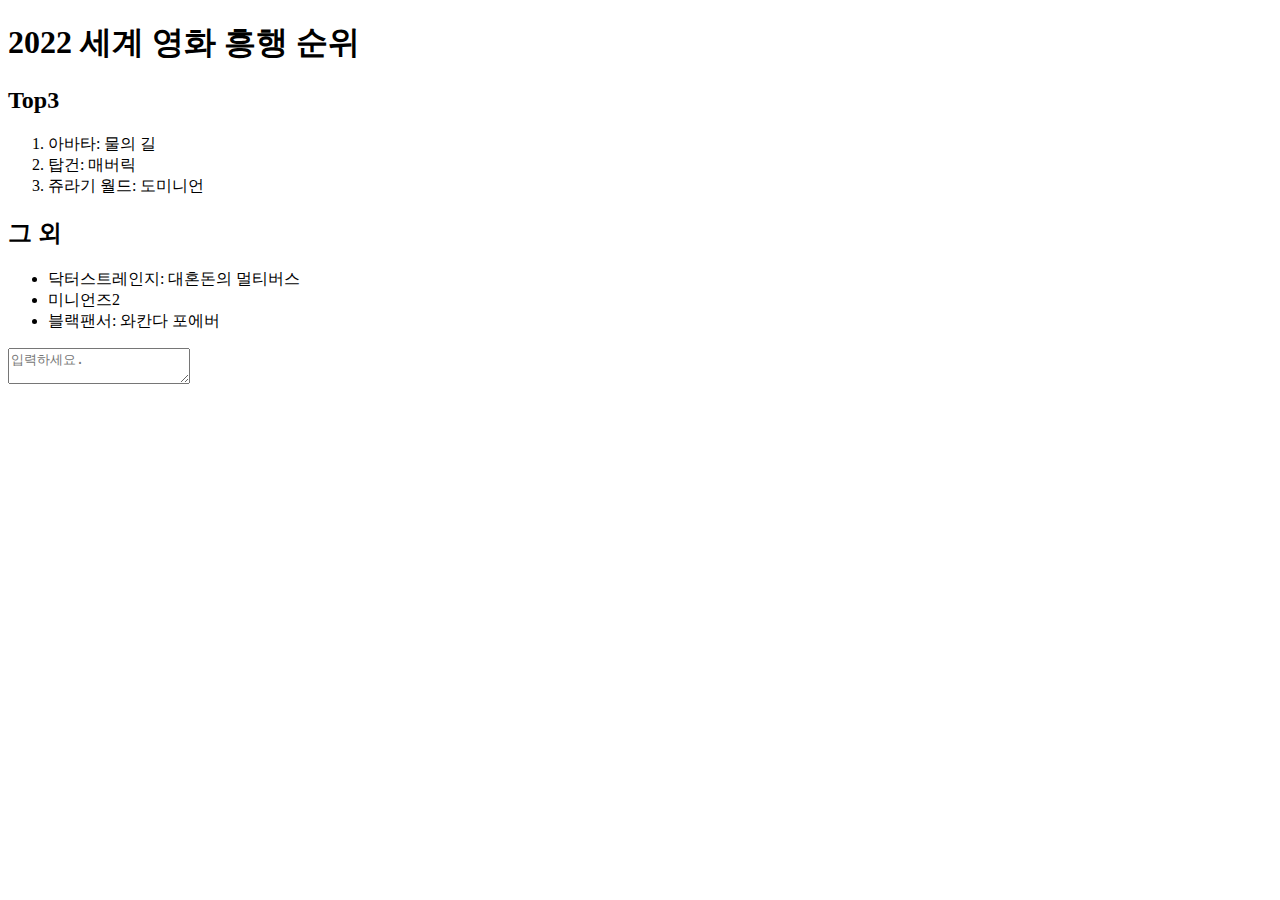
<file: list.html>
﻿<!DOCTYPE html>
<html lang="en">

<head>
    <meta charset="UTF-8">
    <meta http-equiv="X-UA-Compatible" content="IE=edge">
    <meta name="viewport" content="width=device-width, initial-scale=1.0">
    <title>Document</title>
</head>

<body>
    <h1>2022 세계 영화 흥행 순위</h1>
    <h2>Top3</h2>
    <ol>
        <li>아바타: 물의 길</li>
        <li>탑건: 매버릭</li>
        <li>쥬라기 월드: 도미니언</li>
    </ol>
    <h2>그 외</h2>
    <ul>
        <li>닥터스트레인지: 대혼돈의 멀티버스</li>
        <li>미니언즈2</li>
        <li>블랙팬서: 와칸다 포에버</li>
    </ul>

    <textarea placeholder="입력하세요."></textarea>
</body>

</html>
</file>
